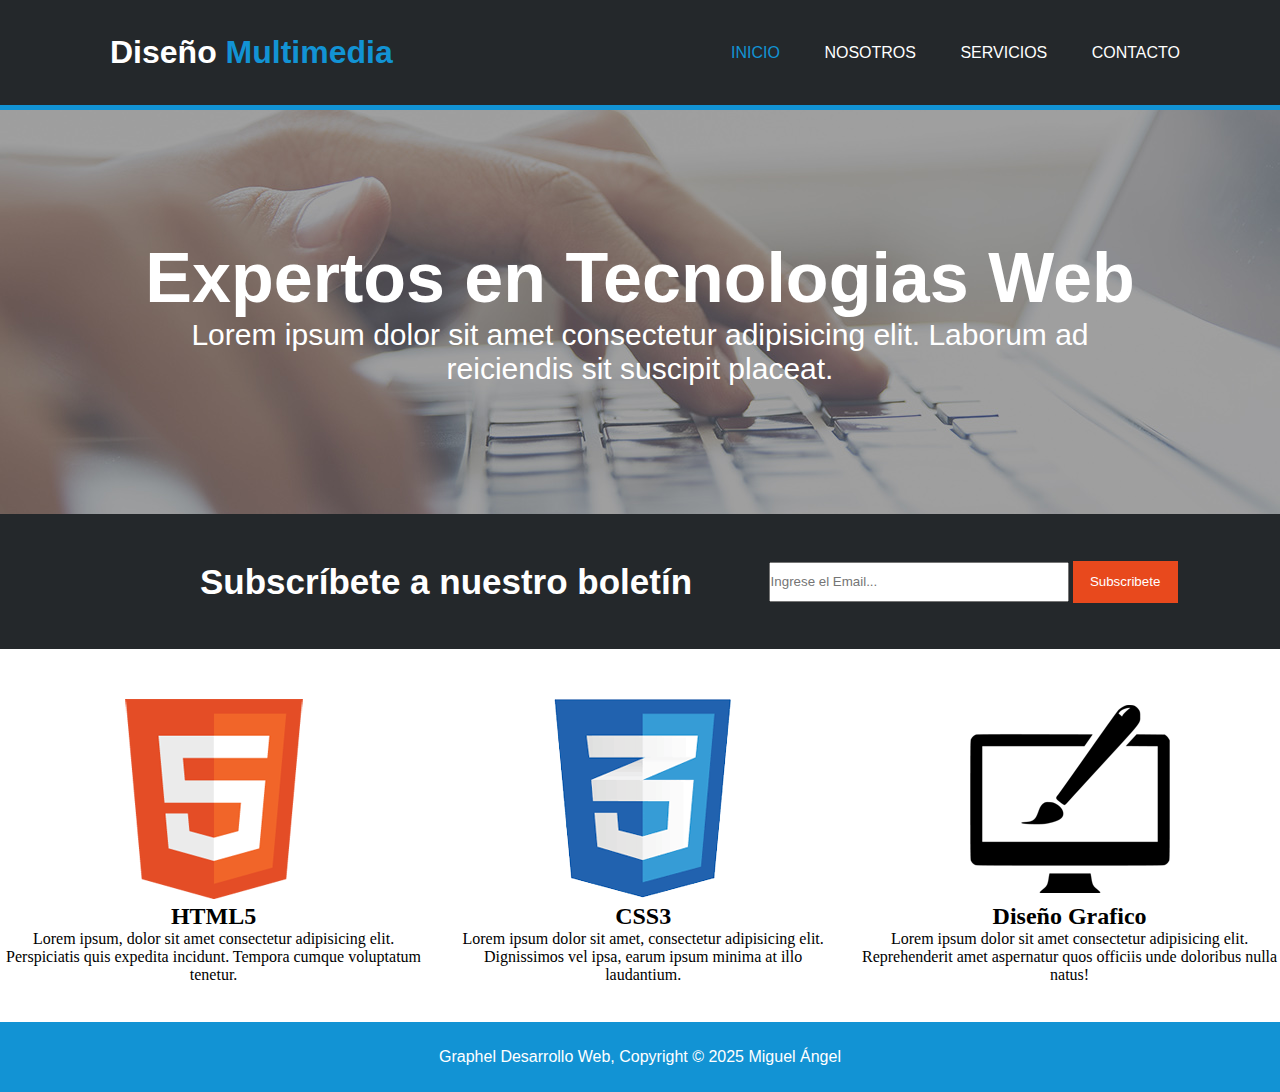
<file: index.html>
<!DOCTYPE html>
<html lang="en">

<head>
    <meta charset="UTF-8">
    <meta name="viewport" content="width=device-width, initial-scale=1.0">
    <link rel="stylesheet" href="styles/styles.css">
    <title>Graphel</title>
</head>

<body>
    <header>
        <h1>Diseño
            <span>Multimedia</span>
        </h1>
        <div class="nav">
            <nav>

                <a id="inicio" href="#index.html">INICIO</a>
                <a href="templates/Nosotros.html">NOSOTROS</a>
                <a href="templates/Servicios.html">SERVICIOS</a>
                <a href="templates/Contacto.html">CONTACTO</a>

            </nav>
        </div>
    </header>
    <section class="Expertos">
        <h1> Expertos en Tecnologias Web</h1>
        <p>Lorem ipsum dolor sit amet consectetur adipisicing elit. Laborum ad reiciendis sit suscipit placeat.</p>
    </section>
    <section class="Subscribete">
        <div>
        <h1>Subscríbete a nuestro boletín</h1>
    </div>
    <div>   
    <input class="email" type="Email" placeholder="Ingrese el Email...">
    <input class="submit" type="Submit" value = "Subscribete">
    </div> 
    </section>
    <div>
    <section class="logos">
        <div>
        <img src="assets/html.png" alt="logo html">
        <h2>HTML5</h2>
        <p>Lorem ipsum, dolor sit amet consectetur adipisicing elit. Perspiciatis quis expedita incidunt. Tempora cumque voluptatum tenetur.</p>
    </div>
    <div>
        <img src="assets/css.png" alt="logo css">
        <h2>CSS3</h2>
        <p>Lorem ipsum dolor sit amet, consectetur adipisicing elit. Dignissimos vel ipsa, earum ipsum minima at illo laudantium.</p>
    </div>
    <div>
        <img src="assets/pc.png" alt="logo pc">
        <h2>Diseño Grafico</h2>
        <p>Lorem ipsum dolor sit amet consectetur adipisicing elit. Reprehenderit amet aspernatur quos officiis unde doloribus nulla natus! </p>
    </div>

    </section>
</div>

    <footer>
        <p>Graphel Desarrollo Web, Copyright &copy; 2025 Miguel Ángel</p>
    </footer>
</body>

</html>
</file>
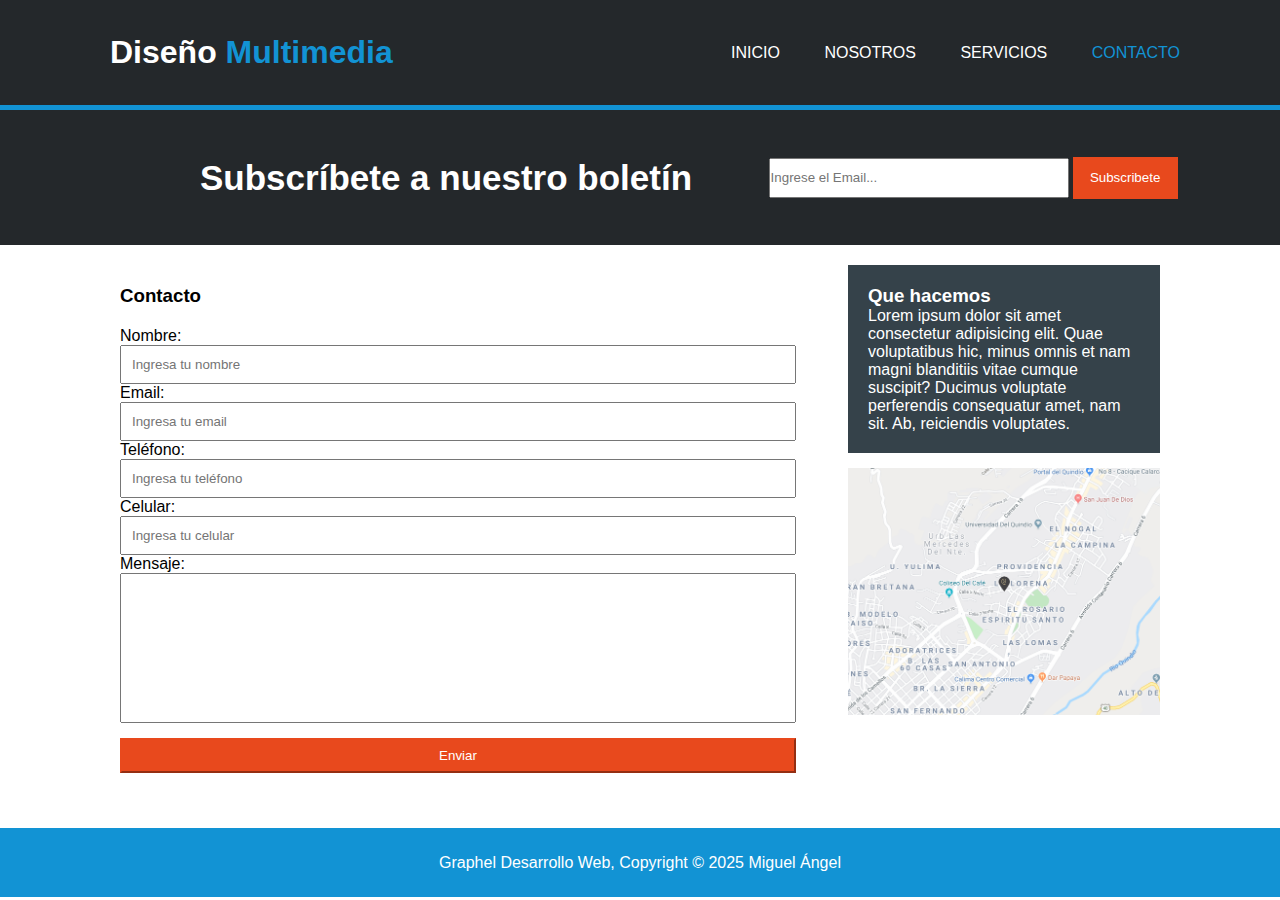
<file: templates/Contacto.html>
<!DOCTYPE html>
<html lang="en">

<head>
    <meta charset="UTF-8">
    <meta name="viewport" content="width=device-width, initial-scale=1.0">
    <link rel="stylesheet" href="../styles/styles.css">
    <title>Graphel</title>
</head>

<body>
    <header>
        <h1>Diseño
            <span>Multimedia</span>
        </h1>
        <div class="nav">
            <nav>

                <a href="../index.html">INICIO</a>
                <a href="../templates/Nosotros.html">NOSOTROS</a>
                <a href="../templates/Servicios.html">SERVICIOS</a>
                <a id="contacto" href="../templates/Contacto.html">CONTACTO</a>

            </nav>
        </div>
    </header>
    <section class="Subscribete">
        <div>
            <h1>Subscríbete a nuestro boletín</h1>
        </div>
        <div>
            <input class="email" type="Email" placeholder="Ingrese el Email...">
            <input class="submit" type="Submit" value="Subscribete">
        </div>
    </section>

    <section class="contactos">
       
        <div class="formularioContacto">

            <div>
                <h3 class="contacto"> Contacto </h3>
            </div>
            
            <form>
                    <label for="nombre">Nombre:</label> <br>
                    <input class="formularioText" type="text" required placeholder="Ingresa tu nombre"><br> 

                    <label for="nombre">Email:</label><br>
                    <input class="formularioText" type="text" required placeholder="Ingresa tu email"><br>

                    <label for="nombre">Teléfono:</label><br>
                    <input class="formularioText" type="number" required placeholder="Ingresa tu teléfono"><br>

                    <label for="nombre">Celular:</label><br>
                    <input class="formularioText" type="text" required placeholder="Ingresa tu celular"><br>

                    <label class for="nombre">Mensaje:</label><br>
                    <input class="formularioMensaje" type="text" placeholder=""><br>

                    <button class="buttonContacto"> Enviar </button>
            </form>
        </div>

        <aside>
            <div>
                <h3>Que hacemos</h3>
                <p class="texFD">Lorem ipsum dolor sit amet consectetur adipisicing elit. Quae voluptatibus hic, minus omnis et nam magni blanditiis vitae cumque suscipit? Ducimus voluptate perferendis consequatur amet, nam sit. Ab, reiciendis voluptates.</p>
            </div>
            <img src="../assets/mapaGoogle.png" alt="">
        </aside> 
    </section>
    

    <footer>
        <p>Graphel Desarrollo Web, Copyright &copy; 2025 Miguel Ángel</p>
    </footer>
</body>

</html>
</file>
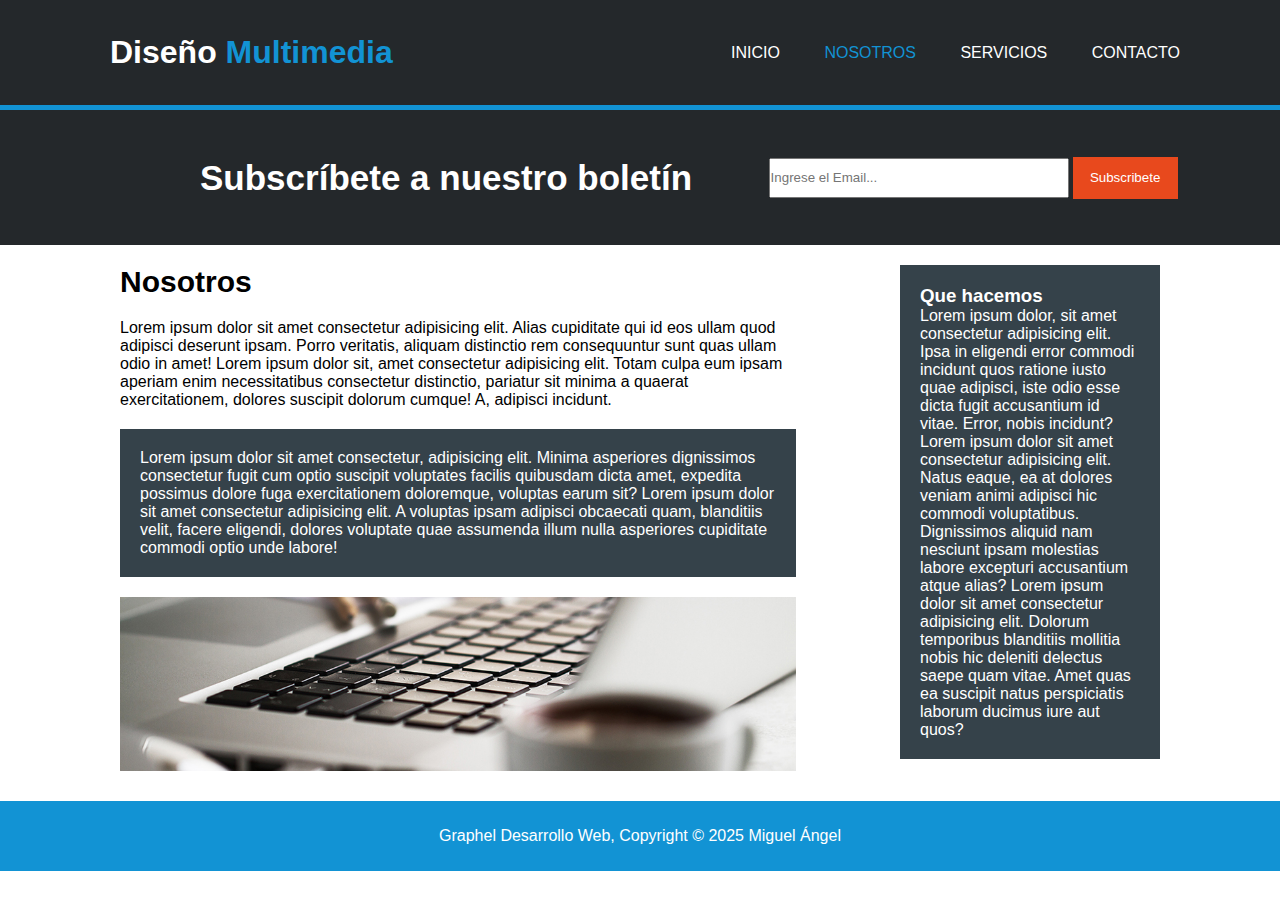
<file: templates/Nosotros.html>
<!DOCTYPE html>
<html lang="en">

<head>
    <meta charset="UTF-8">
    <meta name="viewport" content="width=device-width, initial-scale=1.0">
    <link rel="stylesheet" href="../styles/styles.css">
    <title>Graphel</title>
</head>

<body>
    <header>
        <h1>Diseño
            <span>Multimedia</span>
        </h1>
        <div class="nav">
            <nav>

                <a href="../index.html">INICIO</a>
                <a id="nosotros" href="../templates/Nosotros.html">NOSOTROS</a>
                <a href="../templates/Servicios.html">SERVICIOS</a>
                <a href="../templates/Contacto.html">CONTACTO</a>

            </nav>
        </div>
    </header>
    <section class="Subscribete">
        <div>
            <h1>Subscríbete a nuestro boletín</h1>
        </div>
        <div>
            <input class="email" type="Email" placeholder="Ingrese el Email...">
            <input class="submit" type="Submit" value="Subscribete">
        </div>
    </section>

    <section class="nosotros">
        <div class="textNosotros">
            <h4 class="tituNosotros">Nosotros</h4>
            <p>Lorem ipsum dolor sit amet consectetur adipisicing elit. Alias cupiditate qui id eos ullam quod adipisci
                deserunt ipsam. Porro veritatis, aliquam distinctio rem consequuntur sunt quas ullam odio in amet! Lorem
                ipsum dolor sit, amet consectetur adipisicing elit. Totam culpa eum ipsam aperiam enim necessitatibus
                consectetur distinctio, pariatur sit minima a quaerat exercitationem, dolores suscipit dolorum cumque!
                A,
                adipisci incidunt.</p>
            <p class="text2">Lorem ipsum dolor sit amet consectetur, adipisicing elit. Minima asperiores dignissimos
                consectetur fugit cum optio suscipit voluptates facilis quibusdam dicta amet, expedita possimus dolore
                fuga
                exercitationem doloremque, voluptas earum sit? Lorem ipsum dolor sit amet consectetur adipisicing elit.
                A
                voluptas ipsam adipisci obcaecati quam, blanditiis velit, facere eligendi, dolores voluptate quae
                assumenda
                illum nulla asperiores cupiditate commodi optio unde labore!</p>
            <img class="imagen2" src="../assets/891.jpg" alt="pece">
        </div>
        <div class="queHacemos">
            <div class="colorD">
            <h3>Que hacemos</h3>
            <p>Lorem ipsum dolor, sit amet consectetur adipisicing elit. Ipsa in eligendi error commodi incidunt quos
                ratione iusto quae adipisci, iste odio esse dicta fugit accusantium id vitae. Error, nobis incidunt?
                Lorem ipsum dolor sit amet consectetur adipisicing elit. Natus eaque, ea at dolores veniam animi
                adipisci hic commodi voluptatibus. Dignissimos aliquid nam nesciunt ipsam molestias labore excepturi
                accusantium atque alias? Lorem ipsum dolor sit amet consectetur adipisicing elit. Dolorum temporibus blanditiis mollitia nobis hic deleniti delectus saepe quam vitae. Amet quas ea suscipit natus perspiciatis laborum ducimus iure aut quos?  </p>
            </div>
        </div>
    </section>

    <footer>
        <p>Graphel Desarrollo Web, Copyright &copy; 2025 Miguel Ángel</p>
    </footer>
</body>

</html>
</file>
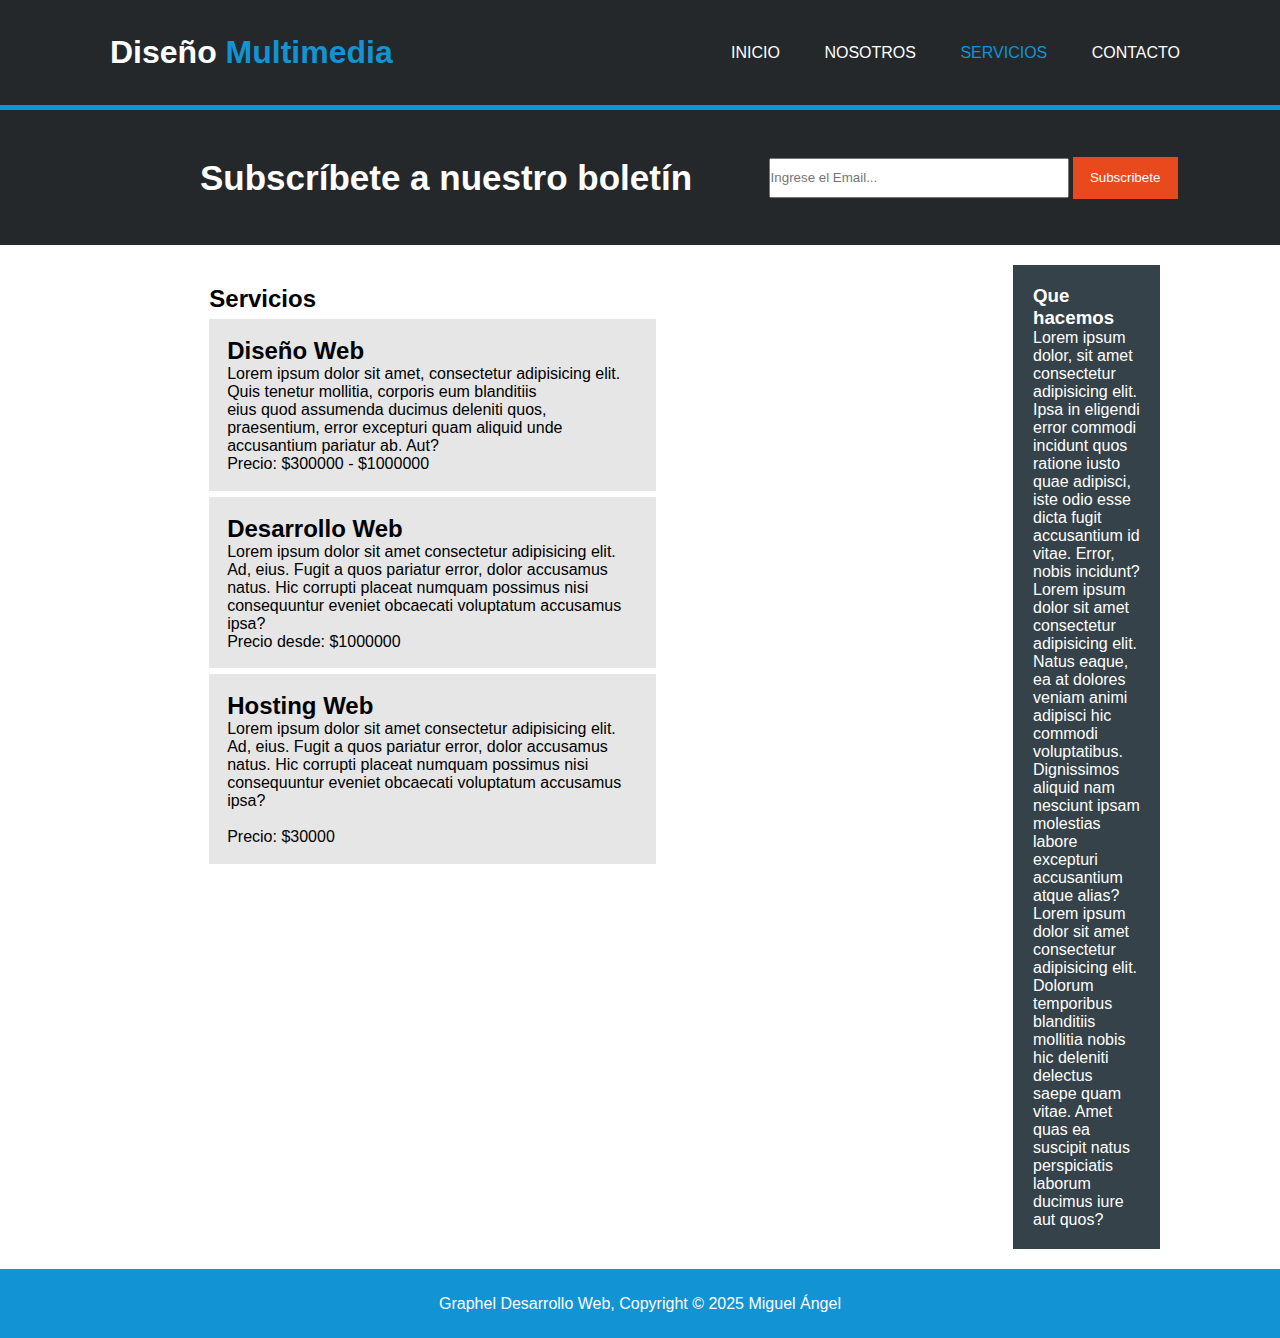
<file: templates/Servicios.html>
<!DOCTYPE html>
<html lang="en">

<head>
    <meta charset="UTF-8">
    <meta name="viewport" content="width=device-width, initial-scale=1.0">
    <link rel="stylesheet" href="../styles/styles.css">
    <title>Graphel</title>
</head>

<body>
    <header>
        <h1>Diseño
            <span>Multimedia</span>
        </h1>
        <div class="nav">
            <nav>

                <a href="../index.html">INICIO</a>
                <a href="../templates/Nosotros.html">NOSOTROS</a>
                <a id="servicios" href="../templates/Servicios.html">SERVICIOS</a>
                <a href="../templates/Contacto.html">CONTACTO</a>

            </nav>
        </div>
    </header>
    <section class="Subscribete">
        <div>
            <h1>Subscríbete a nuestro boletín</h1>
        </div>
        <div>
            <input class="email" type="Email" placeholder="Ingrese el Email...">
            <input class="submit" type="Submit" value="Subscribete">
        </div>
    </section>
    <section class="servicios">
    <div class="colum">
        <h2 class="services">Servicios</h2>
        <div class="price">
            <h2>Diseño Web</h2>
            <p>Lorem ipsum dolor sit amet, consectetur adipisicing elit. Quis tenetur mollitia, corporis eum blanditiis <br>
                eius quod assumenda ducimus deleniti quos, praesentium, error excepturi quam aliquid unde accusantium
                pariatur ab. Aut?</p>
            <p>Precio: $300000 - $1000000</p>
        </div>
        <div class="price">
            <h2>Desarrollo Web</h2>
            <p>Lorem ipsum dolor sit amet consectetur adipisicing elit. Ad, eius. Fugit a quos pariatur error, dolor
                accusamus natus. Hic corrupti placeat numquam possimus nisi consequuntur eveniet obcaecati voluptatum
                accusamus ipsa?</p>
            <p>Precio desde: $1000000</p>
        </div>
            <div class="price">
                <h2>Hosting Web</h2>
                <p>Lorem ipsum dolor sit amet consectetur adipisicing elit. Ad, eius. Fugit a quos pariatur error, dolor
                    accusamus natus. Hic corrupti placeat numquam possimus nisi consequuntur eveniet obcaecati
                    voluptatum accusamus ipsa?</p><br>
                <p>Precio: $30000</p>
            </div>
        </div>

            <div class="queHacemos">
                <div class="colorD">
                <h3>Que hacemos</h3>
                <p>Lorem ipsum dolor, sit amet consectetur adipisicing elit. Ipsa in eligendi error commodi incidunt quos
                    ratione iusto quae adipisci, iste odio esse dicta fugit accusantium id vitae. Error, nobis incidunt?
                    Lorem ipsum dolor sit amet consectetur adipisicing elit. Natus eaque, ea at dolores veniam animi
                    adipisci hic commodi voluptatibus. Dignissimos aliquid nam nesciunt ipsam molestias labore excepturi
                    accusantium atque alias? Lorem ipsum dolor sit amet consectetur adipisicing elit. Dolorum temporibus blanditiis mollitia nobis hic deleniti delectus saepe quam vitae. Amet quas ea suscipit natus perspiciatis laborum ducimus iure aut quos?  </p>
                </div>
            </div>
    </section>

    <footer>
        <p>Graphel Desarrollo Web, Copyright &copy; 2025 Miguel Ángel</p>
    </footer>
</body>

</html>
</file>
<file: styles/styles.css>
* {
    margin: 0;
    padding: 0;
    box-sizing: border-box;
}



header {
    display: flex;
    justify-content: space-between;
    align-items: center;
    padding: 0 80px;
    height: 110px;
    background-color: rgb(36, 40, 43);
    color: #FFF;
    font-family: Arial, Helvetica, sans-serif;
    border-bottom: 5px solid #1293D4;
  
}

header span {
    color: rgb(18, 147, 212);
}

header h1 {
    margin: 30px;
}

.nav a {
    font-family: 'Anton', sans-serif;
    color: white;
    text-decoration: none;
    margin: 20px;
}

.nav a:hover {
    color: rgb(18, 147, 212);
}

#inicio{
    color:rgb(18, 147, 212);
}

#nosotros{
    color:rgb(18, 147, 212);
}

#servicios{
    color: #1293D4;
}

#contacto{
    color:#1293D4
}
.Expertos {
    background: url(../assets/img1.jpg);
    padding: 10%;
    background-repeat: no-repeat;
    background-position: center;
    text-align: center;
    font-size: 30px;
    color: #FFF;
    font-family: 'Anton', sans-serif;
    
}

.Expertos h1 {
    font-size: 70px;

}

.Subscribete {
    display: flex;
    background-color: rgb(36, 40, 43);
    height: 15vh;
    justify-content: space-between;
    align-items: center;
    padding-right: 8%;
}

.Subscribete h1 {
    font-size: 35px;
    color: white;
    margin-left: 200px;
    font-family: Arial, Helvetica, sans-serif;
}

.email {
    width: 300px;
    height: 40px;
}

.submit{
    height: 42px;
    width: 105px;
    background-color: rgb(232, 73, 29);
    color: #FFF;
    border: none;
}

.logos {
    display: flex;
    justify-content: space-between;
    align-items: center;
    gap: 20px;
    background-color: white;
    padding-top: 50px;
    text-align: center;
    margin-bottom: 3%;
}

.Subscribete {
    display: flex;
    background-color: rgb(36, 40, 43);
    height: 15vh;
    justify-content: space-between;
    align-items: center;
    padding-right: 8%;
   
}

.Subscribete h1 {
    font-size: 35px;
    color: white;
    margin-left: 200px;
    font-family: Arial, Helvetica, sans-serif;
}

footer{
    display: flex;
    justify-content: center;
    padding: 2%;
    color: white;
    font-family: 'Franklin Gothic Medium', 'Arial Narrow', Arial, sans-serif;
    background-color: #1293D4;
}

.nosotros{
    display: flex;
    justify-content: space-between;
    padding:20px 120px;
}

.tituNosotros{
    margin-bottom: 20px;
    font-size: 30px;
    font-family: Arial, Helvetica, sans-serif;
}
.textNosotros{
    width: 65%;
    display: flex;
    flex-direction: column;
    font-family: Arial, Helvetica, sans-serif;
}

.text2{
    background-color: #35424a;
    color: #FFF;
    margin-top: 20px;
    margin-bottom: 20px;
    padding: 20px;
}

.imagen2{
    margin-bottom: 10px;
}

.queHacemos{
    
    width: 25%;
    color: #FFF;
    font-family: Arial, Helvetica, sans-serif;
}

.colorD{
    background-color: #35424a;
    padding: 20px;
}

.servicios{
    display: flex;
    justify-content: space-between;
    padding:20px 120px;
    font-family: 'Anton', sans-serif;
}



.price{
    background-color: #E6E6E6;
    margin-top: 6px;
    margin-left: 10%;
    margin-right: 40%;
    padding: 2%;
}

.colum{
    display: flex;
    flex-direction:column;
}

.services{
    margin-top: 20px;
    margin-left: 10%;
}
/* .registro{
    display:flex;
    justify-content:space-between;
    align-items: center;
    padding: 0 80px;
    height: 50px;
    background-color: black;
    color: #FFF;
} */

/*  */

.contactos{
display:flex;
    justify-content: space-between;
    padding: 20px 120px;

}

.formularioContacto {
    font-family: Arial, Helvetica, sans-serif;
    width: 65%;
}

aside{
    width: 30%;
}    

aside img{
    margin-top: 15px;
    width: 100%;
}

.formularioText{
    padding: 10px;
    width: 100%;
    font-family: Arial, Helvetica, sans-serif;
}

.contacto{
    margin: 20px 0px;
    font-family: Arial, Helvetica, sans-serif;
}

.formularioMensaje{
    width: 100%;
    height: 150px;
}

.buttonContacto{
    background-color: #E8491D;
    width: 100%;
    padding: 8px;
    margin: 15px 0 35px;
    border-color: #E8491D;
    color: #FFF;
    pointer-events: all;
}

aside div{
    background-color:#35424A;
    color: #FFF;
    padding: 20px;
    font-family: Arial, Helvetica, sans-serif;
}
</file>
